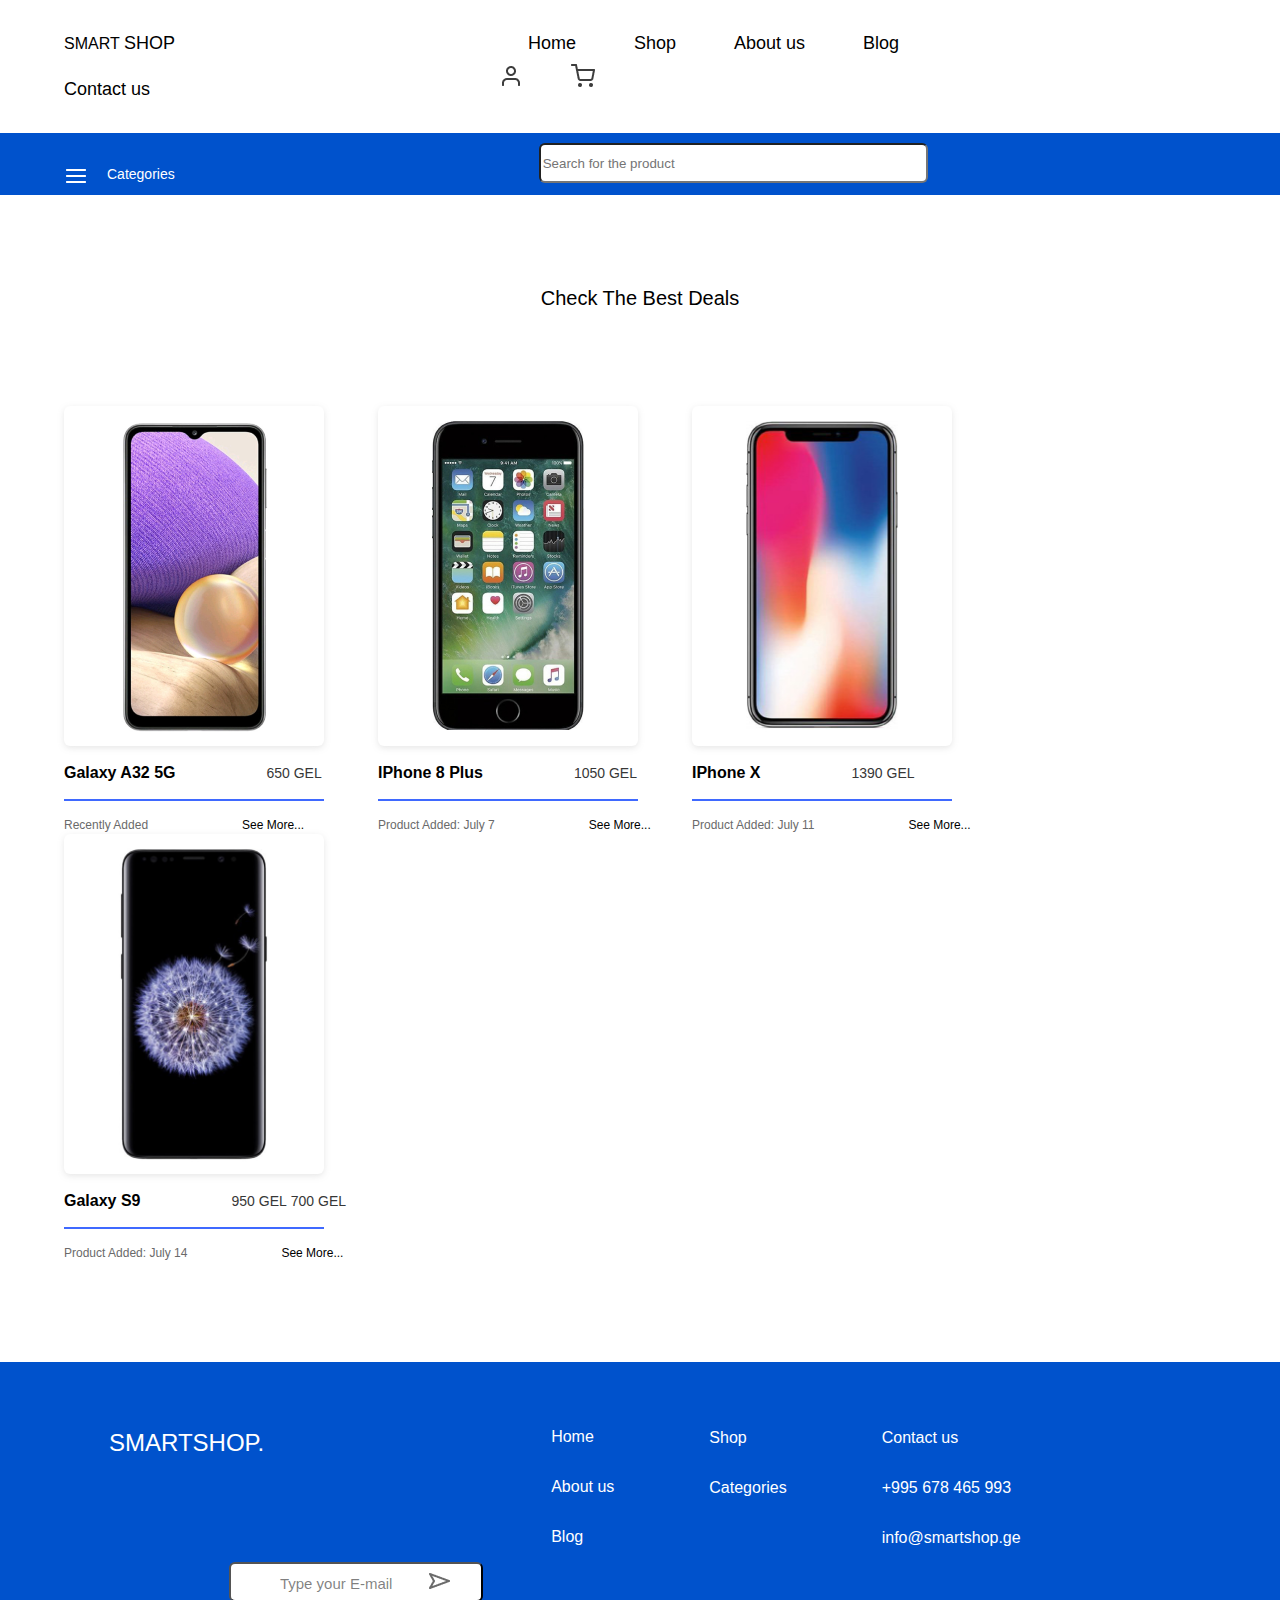
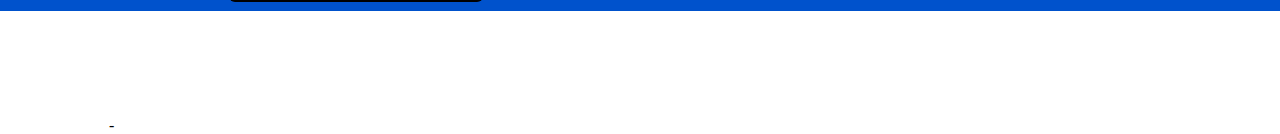
<file: index.html>
<!DOCTYPE html>
<html lang="en">
<head>
    <meta charset="UTF-8">
    <meta http-equiv="X-UA-Compatible" content="IE=edge">
    <meta name="viewport" content="width=device-width, initial-scale=1.0">
    <title>Home</title>
    <link rel="stylesheet" href="assets/css/reset.css">
    <link rel="stylesheet" href="assets/css/style.css">
</head>
<body>
    <header >
        <nav class="conteiner">
            <ul class="header-wrapper">
                <li class="smartshop-li">
                    <span>SMART</span>
                    <a href="index.html">SHOP</a>
                </li>
                <li class="home-li">
                    <a href="index.html">Home</a>
                </li>
                <li class="shop-li">
                    <a href="index.html">Shop</a>
                </li>
                <li>
                    <a href="assets/pages/about.html">About us</a>
                </li>
                <li class="blog-li">
                    <a href="assets/pages/blog.html">Blog</a>
                </li>
                <li class="contact-li">
                    <a href="assets/pages/contact.html">Contact us</a>
                </li>
                <li class="profile-aiqon">
                    <a href="assets/pages/contact.html">
                        <img src="assets/img/aiqon1-1.png" alt="profile img">
                    </a>
                </li>
                <li>
                    <a href="index.html">
                        <img src="assets/img/aiqon2.png" alt="shop img">
                    </a>
                </li>
            </ul>
        </nav>
        <div class="header-search-conteiner">
            <div class="conteiner">
                <div class="header-search-wrapper">
                    <img src="assets/img/menu.png" alt="">
                    <p>Categories</p>
                    <div class="input-wrapper">
                        <form action="search-input">
                            <label for="taxt"></label>
                            <input class="search-input" type="text" id="text"  placeholder="Search for the product">
                        </form>
                    </div>  
                </div>
            </div>
        </div>
    </header>
    <main class="conteiner-2">
        <section>
            <h3>Check the best deals</h3>
            <div class="prodact-wrapper">
                <div class="prodact-conteiner">
                    <img class="phone1" src="assets/img/tel-1.png" alt="img">
                    <img class="phone1-2" src="assets/img/mob 1-2.png" alt="img">
                </div>
                <div class="model-price">
                    <h5>Galaxy A32 5G</h5>
                    <p>650 GEL</p>
                </div>
                <div class="line">
                </div>
                <div class="model-Description-wrapper">
                    <p class="model-Description">Recently added</p>
                    <p class="more-model-Description">See more...</p>
                </div>
            </div>
            <div class="prodact-wrapper">
                <div class="prodact-conteiner">
                    <img class="phone1" src="assets/img/image 2.png" alt="img">
                    <img class="phone1-2" src="assets/img/image 2-2.png" alt="img">
                </div>
                <div class="model-price">
                    <h5>iPhone 8 Plus</h5>
                    <p>1050 gEL</p>
                </div>
                <div class="line">
                </div>
                <div class="model-Description-wrapper">
                    <p class="model-Description">product added: July 7</p>
                    <p class="more-model-Description">See more...</p>
                </div>
            </div>
            <div class="prodact-wrapper">
                <div class="prodact-conteiner">
                    <img class="phone1" src="assets/img/image 3.png" alt="img">
                    <img class="phone1-2" src="assets/img/image 3-2.png" alt="img">
                </div>
                <div class="model-price">
                    <h5>iPhone X</h5>
                    <p>1390 GEL</p>
                </div>
                <div class="line">
                </div>
                <div class="model-Description-wrapper">
                    <p class="model-Description">product added: July 11</p>
                    <p class="more-model-Description">See more...</p>
                </div>
            </div>
            <div class="prodact-wrapper-4">
                <div class="prodact-conteiner-4">
                    <img class="phone1" src="assets/img/image 4.png" alt="img">
                    <img class="phone1-2" src="assets/img/image 4-2.png" alt="img">
                </div>
                <div class="model-price">
                    <h5>Galaxy S9</h5>
                    <p class="old-price">950 GEL</p>
                    <p>700 GEL</p>
                </div>
                <div class="line">
                </div>
                <div class="model-Description-wrapper">
                    <p class="model-Description">product added: July 14</p>
                    <p class="more-model-Description">See more...</p>
                </div>
            </div>
        </section>
    </main>
    <footer class="footer-background">
        <div class="conteiner">
            <div class="smartshop-logo-wrapper">
                <ul>
                    <li class="footer-smartshop">
                        <a href="#">SMARTSHOP.</a>
                    </li>
                </ul>
            </div>        
            <div class="footer-content-wrapper">
                <ul class="footer-content-conteiner">
                    <li>
                        <a href="index.html">Home</a>
                    </li>
                    <li>
                        <a href="assets/pages/about.html">About us</a>
                    </li>
                    <li>
                        <a href="assets/pages/blog.html">Blog</a>
                    </li>
                </ul>
            </div>
            <div class="footer-shop-wrapper">
                <ul class="footer-shop-conteiner">
                    <li>
                        <a href="index.html">Shop</a>
                    </li>
                    <li>
                        <a href="#">Categories</a>
                    </li>
                </ul>
            </div>
            <div class="footer-contact-wrapper">
                <ul class="footer-contact-conteiner">
                    <li>
                        <a href="assets/pages/contact.html">Contact us</a>
                    </li>
                    <li>
                        <a href="#">+995 678 465 993</a>
                    </li>
                    <li>
                        <a href="#">info@smartshop.ge</a>
                    </li>
                </ul>
            </div>
            <div class="footer-button-wrapper">
                <ul class="footer-butoon-conteiner">
                    <li>
                        <button class="hover-button">
                            <p>Type your E-mail</p>
                            <img src="assets/img/Vector.png" alt="victor">
                        </button>
                    </li>
                </ul>
                <p class="footer-bootum-p">Subscribe to our newsletter and never miss our news and promotions</p>
            </div>
            <div class="aiqon-wrapper">
                <ul class="aiqon-conteiner">
                    <li>
                        <a href="#">
                            <img src="assets/img/Instagram.png" alt="Instagram">
                        </a>
                    </li>
                    <li>
                        <a href="#">
                            <img src="assets/img/Linkedin.png" alt="linkdin">
                        </a>
                    </li>
                    <li>
                        <a href="#">
                            <img src="assets/img/Twitter.png" alt="Twitter">
                        </a>
                    </li>
                </ul>
            </div>-
        </div>
    </footer>
</body>
</html>
</file>
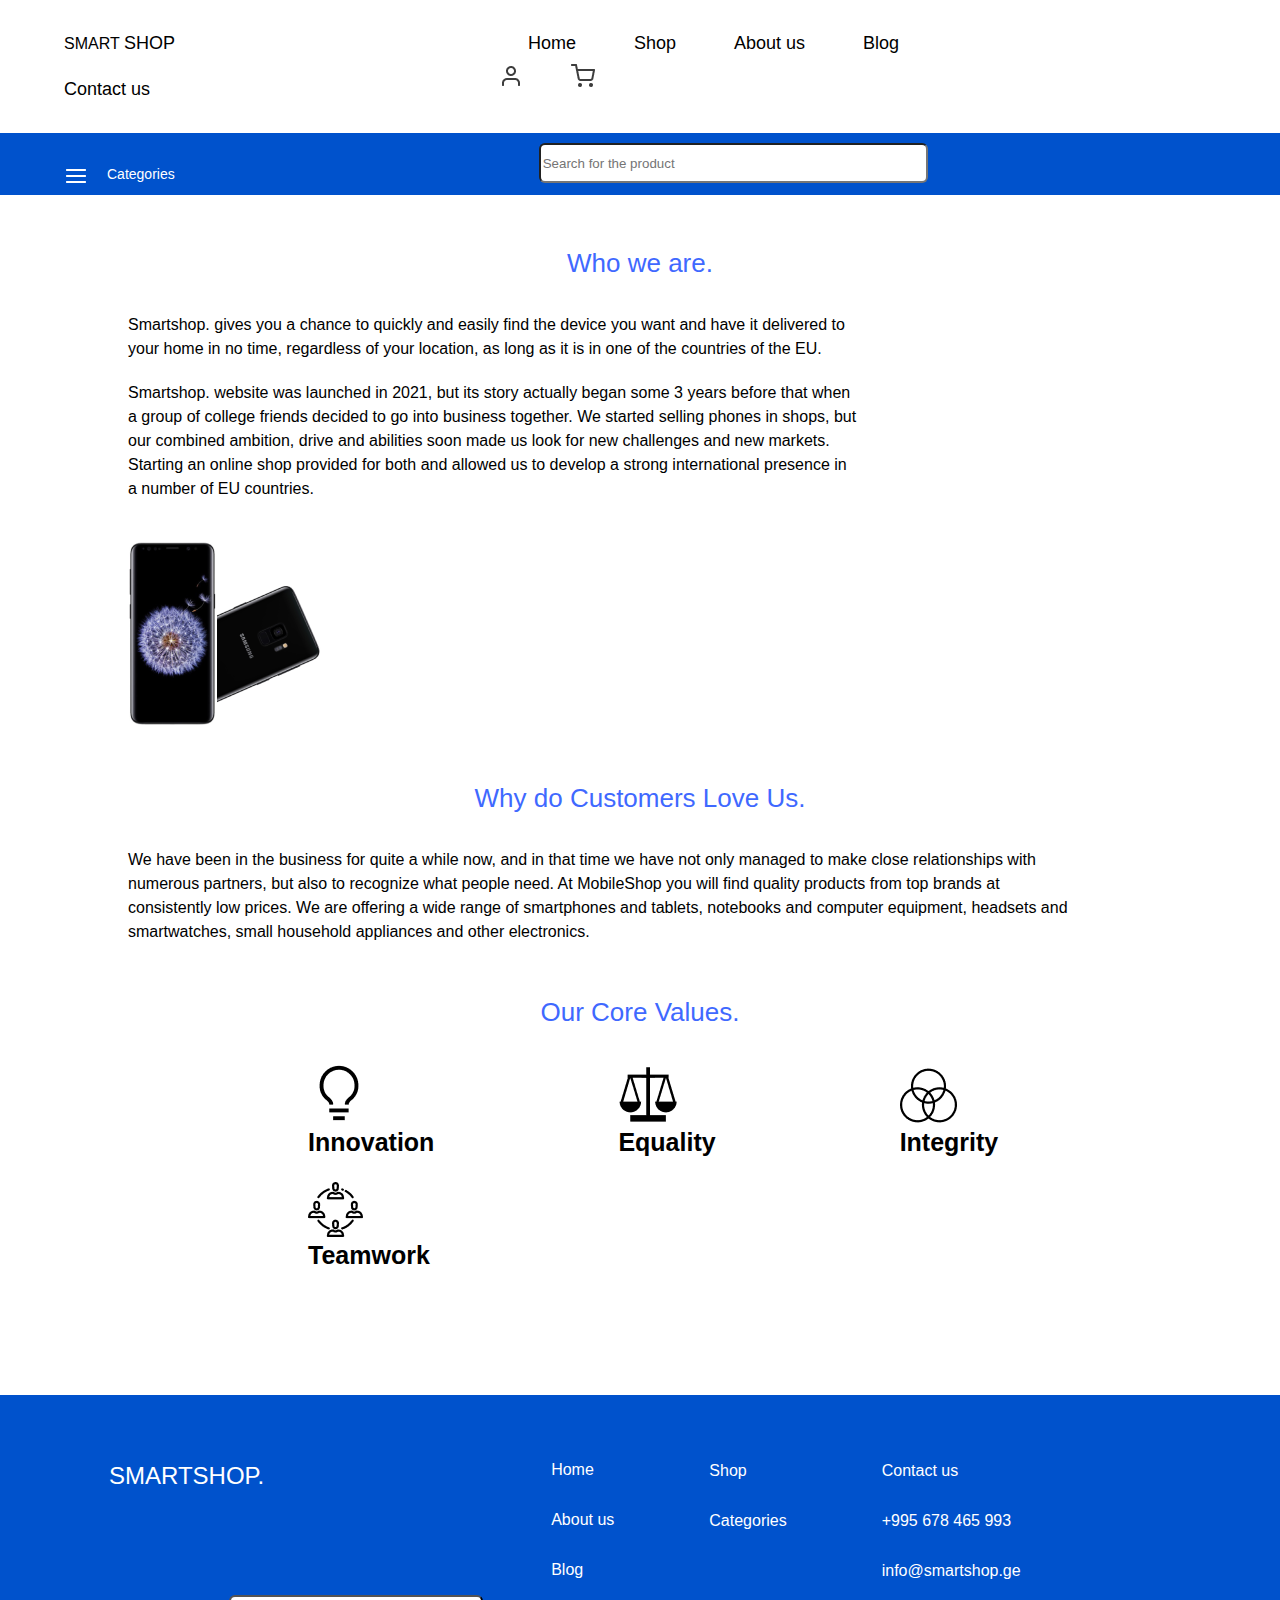
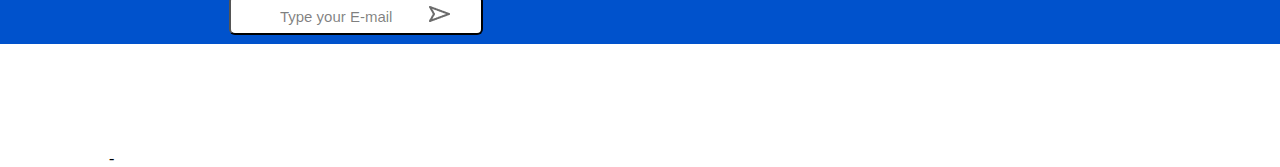
<file: assets/pages/about.html>
<!DOCTYPE html>
<html lang="en">
<head>
    <meta charset="UTF-8">
    <meta http-equiv="X-UA-Compatible" content="IE=edge">
    <meta name="viewport" content="width=device-width, initial-scale=1.0">
    <title>About</title>
    <link rel="stylesheet" href="../css/reset.css">
    <link rel="stylesheet" href="../css/style.css">
</head>
<body>
    <header >
        <nav class="conteiner">
            <ul class="header-wrapper">
                <li class="smartshop-li">
                    <span>SMART</span>
                    <a href="../../index.html">SHOP</a>
                </li>
                <li class="home-li">
                    <a href="../../index.html">Home</a>
                </li>
                <li class="shop-li">
                    <a href="../../index.html">Shop</a>
                </li>
                <li>
                    <a href="about.html">About us</a>
                </li>
                <li class="blog-li">
                    <a href="blog.html">Blog</a>
                </li>
                <li class="contact-li">
                    <a href="contact.html">Contact us</a>
                </li>
                <li class="profile-aiqon">
                    <a href="contact.html">
                        <img src="../img/aiqon1-1.png" alt="profile img">
                    </a>
                </li>
                <li>
                    <a href="../../index.html">
                        <img src="../img/aiqon2.png" alt="shop img">
                    </a>
                </li>
            </ul>
        </nav>
        <div class="header-search-conteiner">
            <div class="conteiner">
                <div class="header-search-wrapper">
                    <img src="../img/menu.png" alt="">
                    <p>Categories</p>
                    <div class="input-wrapper">
                        <form action="search-input">
                            <label for="taxt"></label>
                            <input class="search-input" type="text" id="text"  placeholder="Search for the product">
                        </form>
                    </div>  
                </div>
            </div>
        </div>
    </header>
    <main class="conteiner-3">
        <div>
            <h2>Who we are.</h2>
            <div class="about-first-div">
                <p>Smartshop. gives you a chance to quickly and easily find the device you want and have it delivered to your home in no time, regardless of your location, as long as it is in one of the countries of the EU.</p>
                <p>Smartshop. website was launched in 2021, but its story actually began some 3 years before that when a group of college friends decided to go into business together. We started selling phones in shops, but our combined ambition, drive and abilities soon made us look for new challenges and new markets. Starting an online shop provided for both and allowed us to develop a strong international presence in a number of EU countries.</p>
            </div>
            <img src="../img/about-phone.png" alt="phone">
        </div>
        <div class="about-secend-div">
            <h2>Why do Customers Love Us.</h2>
            <p>We have been in the business for quite a while now, and in that time we have not only managed to make close relationships with numerous partners, but also to recognize what people need. At MobileShop you will find quality products from top brands at consistently low prices. We are offering a wide range of smartphones and tablets, notebooks and computer equipment, headsets and smartwatches, small household appliances and other electronics.</p>
        </div>
        <section>
            <h2>Our Core Values.</h2>
            <div class="img-div-wrapper">
                <img src="../img/idea-svgrepo-com 1.png" alt="img">
                <p>Innovation</p>
            </div>
            <div class="img-div-wrapper">
                <img src="../img/scale-good-justice-fairness-svgrepo-com 1.png" alt="img">
                <p>Equality</p>
            </div>
            <div class="img-div-wrapper">
                <img src="../img/unity-svgrepo-com 1.png" alt="img">
                <p>Integrity</p>
            </div>
            <div class="img-div-wrapper">
                <img src="../img/teamwork-svgrepo-com 1.png" alt="img">
                <p>Teamwork</p>
            </div>
        </section>
    </main>

 

    <footer class="footer-background">
        <div class="conteiner">
            <div class="smartshop-logo-wrapper">
                <ul>
                    <li class="footer-smartshop">
                        <a href="#">SMARTSHOP.</a>
                    </li>
                </ul>
            </div>        
            <div class="footer-content-wrapper">
                <ul class="footer-content-conteiner">
                    <li>
                        <a href="../../index.html">Home</a>
                    </li>
                    <li>
                        <a href="about.html">About us</a>
                    </li>
                    <li>
                        <a href="blog.html">Blog</a>
                    </li>
                </ul>
            </div>
            <div class="footer-shop-wrapper">
                <ul class="footer-shop-conteiner">
                    <li>
                        <a href="../../index.html">Shop</a>
                    </li>
                    <li>
                        <a href="#">Categories</a>
                    </li>
                </ul>
            </div>
            <div class="footer-contact-wrapper">
                <ul class="footer-contact-conteiner">
                    <li>
                        <a href="contact.html">Contact us</a>
                    </li>
                    <li>
                        <a href="#">+995 678 465 993</a>
                    </li>
                    <li>
                        <a href="#">info@smartshop.ge</a>
                    </li>
                </ul>
            </div>
            <div class="footer-button-wrapper">
                <ul class="footer-butoon-conteiner">
                    <li>
                        <button class="hover-button">
                            <p>Type your E-mail</p>
                            <img src="../img/Vector.png" alt="victor">
                        </button>
                    </li>
                </ul>
                <p class="footer-bootum-p">Subscribe to our newsletter and never miss our news and promotions</p>
            </div>
            <div class="aiqon-wrapper">
                <ul class="aiqon-conteiner">
                    <li>
                        <a href="#">
                            <img src="../img/Instagram.png" alt="Instagram">
                        </a>
                    </li>
                    <li>
                        <a href="#">
                            <img src="../img/Linkedin.png" alt="linkdin">
                        </a>
                    </li>
                    <li>
                        <a href="#">
                            <img src="../img/Twitter.png" alt="Twitter">
                        </a>
                    </li>
                </ul>
            </div>-
        </div>
    </footer>
</body>
</html>
</file>
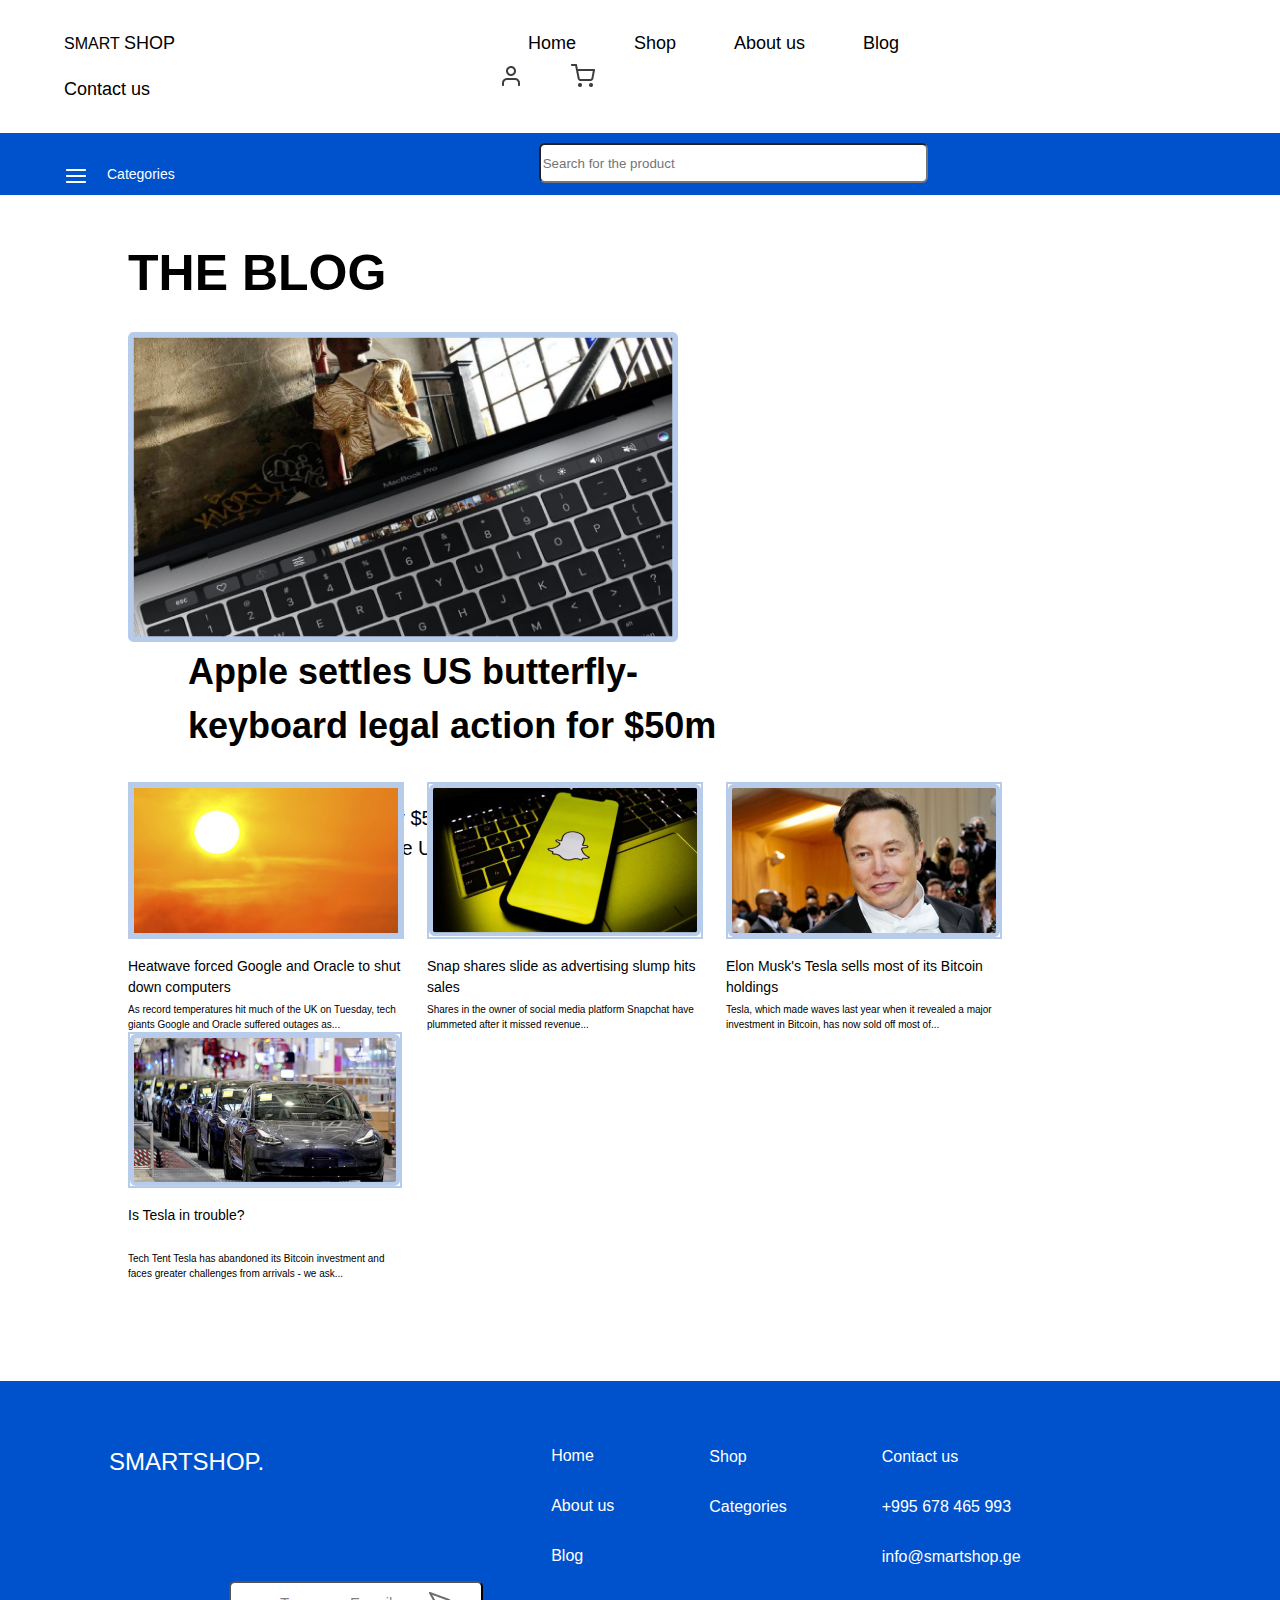
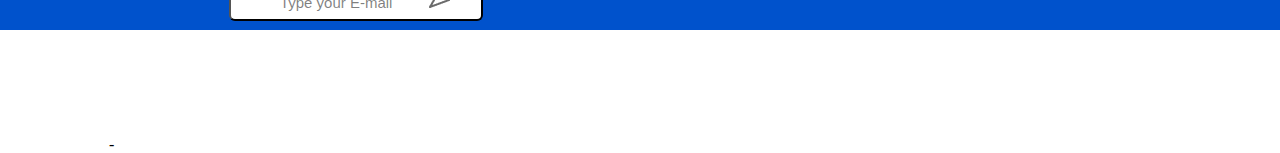
<file: assets/pages/blog.html>
<!DOCTYPE html>
<html lang="en">
<head>
    <meta charset="UTF-8">
    <meta http-equiv="X-UA-Compatible" content="IE=edge">
    <meta name="viewport" content="width=device-width, initial-scale=1.0">
    <title>Blog</title>
    <link rel="stylesheet" href="../css/reset.css">
    <link rel="stylesheet" href="../css/style.css">
</head>
<body>
    <header >
        <nav class="conteiner">
            <ul class="header-wrapper">
                <li class="smartshop-li">
                    <span>SMART</span>
                    <a href="../../index.html">SHOP</a>
                </li>
                <li class="home-li">
                    <a href="../../index.html">Home</a>
                </li>
                <li class="shop-li">
                    <a href="../../index.html">Shop</a>
                </li>
                <li>
                    <a href="about.html">About us</a>
                </li>
                <li class="blog-li">
                    <a href="blog.html">Blog</a>
                </li>
                <li class="contact-li">
                    <a href="contact.html">Contact us</a>
                </li>
                <li class="profile-aiqon">
                    <a href="contact.html">
                        <img src="../img/aiqon1-1.png" alt="profile img">
                    </a>
                </li>
                <li>
                    <a href="../../index.html">
                        <img src="../img/aiqon2.png" alt="shop img">
                    </a>
                </li>
            </ul>
        </nav>
        <div class="header-search-conteiner">
            <div class="conteiner">
                <div class="header-search-wrapper">
                    <img src="../img/menu.png" alt="">
                    <p>Categories</p>
                    <div class="input-wrapper">
                        <form action="search-input">
                            <label for="taxt"></label>
                            <input class="search-input" type="text" id="text"  placeholder="Search for the product">
                        </form>
                    </div>  
                </div>
            </div>
        </div>
    </header>
    <main class="conteiner-3">
        <h1>THE BLOG</h1>
        <div class="blog-main-div-wrapper">
            <div class="blog-main-img">
                <img src="../img/blog1.png" alt="imig">
            </div>
            <div class="blog-main-p-wrapper">
                <p class="blog-main-div-p1">Apple settles US butterfly-keyboard legal action for $50m</p>
                <p class="blog-main-div-p2">Apple has agreed to pay $50m (£41.6m) to settle a legal action by claimants in the US, over its MacBook keyboards.</p>
            </div>
        </div>
        <section>
            <div class="each-one-section-wrapper">
                <img class="section-img" src="../img/blog-section 1.png" alt="img soon">
                <p class="first-nius-title">Heatwave forced Google and Oracle to shut down computers</p>
                <p class="secont-news-p">As record temperatures hit much of the UK on Tuesday, tech giants Google and Oracle suffered outages as...</p>
            </div>
            <div class="each-one-section-wrapper">
                <img class="section-img" src="../img/blog section 2.png" alt="img oraklo">
                <p class="first-nius-title">Snap shares slide as advertising slump hits sales</p>
                <p class="secont-news-p">Shares in the owner of social media platform Snapchat have plummeted after it missed revenue...</p>
            </div>
            <div class="each-one-section-wrapper">
                <img class="section-img" src="../img/blog section 3.png" alt="img elonmusk">
                <p class="first-nius-title">Elon Musk's Tesla sells most of its Bitcoin holdings</p>
                <p class="secont-news-p">Tesla, which made waves last year when it revealed a major investment in Bitcoin, has now sold off most of...</p>
            </div>
            <div class="each-one-section-wrapper">
                <img class="section-img" src="../img/blog section 4.png" alt="img tesla car">
                <p class="first-nius-title">Is Tesla in trouble?</p>
                <p class="secont-news-p">Tech Tent Tesla has abandoned its Bitcoin investment and faces greater challenges from arrivals - we ask...</p>
            </div>
        </section>
    </main>
    <footer class="footer-background">
        <div class="conteiner">
            <div class="smartshop-logo-wrapper">
                <ul>
                    <li class="footer-smartshop">
                        <a href="#">SMARTSHOP.</a>
                    </li>
                </ul>
            </div>        
            <div class="footer-content-wrapper">
                <ul class="footer-content-conteiner">
                    <li>
                        <a href="../../index.html">Home</a>
                    </li>
                    <li>
                        <a href="about.html">About us</a>
                    </li>
                    <li>
                        <a href="blog.html">Blog</a>
                    </li>
                </ul>
            </div>
            <div class="footer-shop-wrapper">
                <ul class="footer-shop-conteiner">
                    <li>
                        <a href="../../index.html">Shop</a>
                    </li>
                    <li>
                        <a href="#">Categories</a>
                    </li>
                </ul>
            </div>
            <div class="footer-contact-wrapper">
                <ul class="footer-contact-conteiner">
                    <li>
                        <a href="contact.html">Contact us</a>
                    </li>
                    <li>
                        <a href="#">+995 678 465 993</a>
                    </li>
                    <li>
                        <a href="#">info@smartshop.ge</a>
                    </li>
                </ul>
            </div>
            <div class="footer-button-wrapper">
                <ul class="footer-butoon-conteiner">
                    <li>
                        <button class="hover-button">
                            <p>Type your E-mail</p>
                            <img src="../img/Vector.png" alt="victor">
                        </button>
                    </li>
                </ul>
                <p class="footer-bootum-p">Subscribe to our newsletter and never miss our news and promotions</p>
            </div>
            <div class="aiqon-wrapper">
                <ul class="aiqon-conteiner">
                    <li>
                        <a href="#">
                            <img src="../img/Instagram.png" alt="Instagram">
                        </a>
                    </li>
                    <li>
                        <a href="#">
                            <img src="../img/Linkedin.png" alt="linkdin">
                        </a>
                    </li>
                    <li>
                        <a href="#">
                            <img src="../img/Twitter.png" alt="Twitter">
                        </a>
                    </li>
                </ul>
            </div>-
        </div>
    </footer>
</body>
</html>
</file>
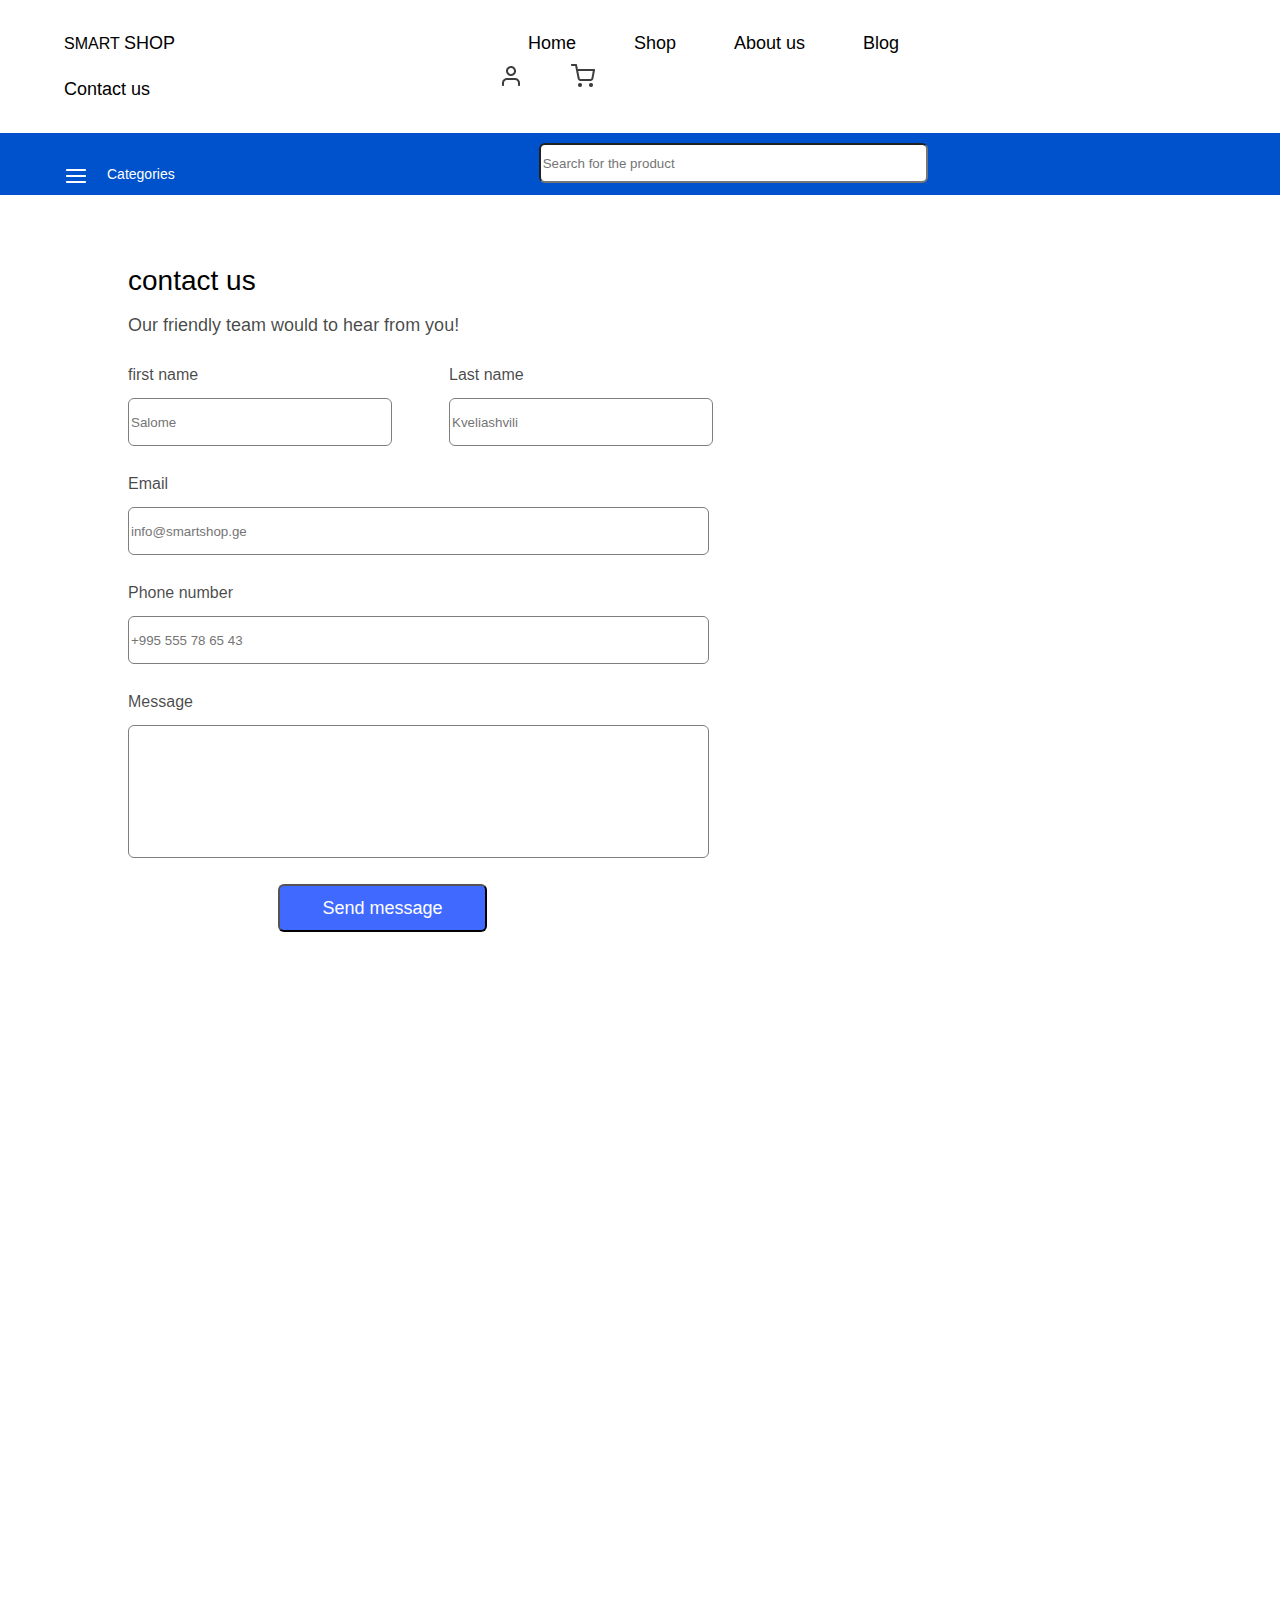
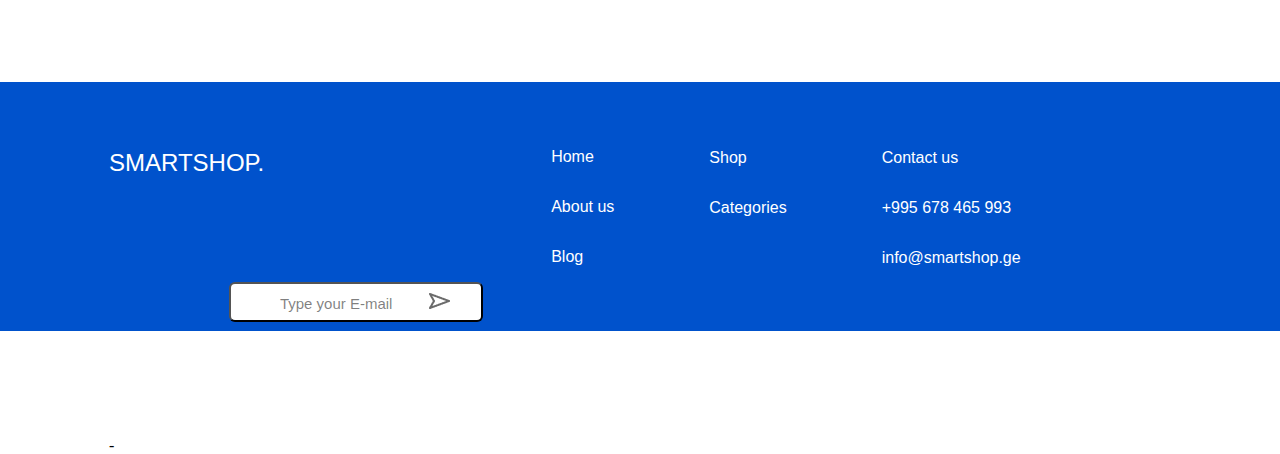
<file: assets/pages/contact.html>
<!DOCTYPE html>
<html lang="en">
<head>
    <meta charset="UTF-8">
    <meta http-equiv="X-UA-Compatible" content="IE=edge">
    <meta name="viewport" content="width=device-width, initial-scale=1.0">
    <title>Contact</title>
    <link rel="stylesheet" href="../css/reset.css">
    <link rel="stylesheet" href="../css/style.css">
</head>
<body>
    <header >
        <nav class="conteiner">
            <ul class="header-wrapper">
                <li class="smartshop-li">
                    <span>SMART</span>
                    <a href="../../index.html">SHOP</a>
                </li>
                <li class="home-li">
                    <a href="../../index.html">Home</a>
                </li>
                <li class="shop-li">
                    <a href="../../index.html">Shop</a>
                </li>
                <li>
                    <a href="about.html">About us</a>
                </li>
                <li class="blog-li">
                    <a href="blog.html">Blog</a>
                </li>
                <li class="contact-li">
                    <a href="contact.html">Contact us</a>
                </li>
                <li class="profile-aiqon">
                    <a href="contact.html">
                        <img src="../img/aiqon1-1.png" alt="profile img">
                    </a>
                </li>
                <li>
                    <a href="../../index.html">
                        <img src="../img/aiqon2.png" alt="shop img">
                    </a>
                </li>
            </ul>
        </nav>
        <div class="header-search-conteiner">
            <div class="conteiner">
                <div class="header-search-wrapper">
                    <img src="../img/menu.png" alt="">
                    <p>Categories</p>
                    <div class="input-wrapper">
                        <form action="search-input">
                            <label for="taxt"></label>
                            <input class="search-input" type="text" id="text"  placeholder="Search for the product">
                        </form>
                    </div>  
                </div>
            </div>
        </div>
    </header>
    <main class="conteiner-3">
       <form>
            <h4>contact us</h4>
            <h6>Our friendly team would to hear from you!</h6>
            <div class="name-input-wrapper">
                <div>
                    <label for="name">first name</label>
                </div>
                <div class="name-lastname-box">
                    <input class="name-input" type="text" placeholder="Salome" id="name">
                </div>
            </div>
            <div class="lastname-input-wrapper">
                <div>
                    <label for="surname">Last name</label>
                </div>
                <div class="name-lastname-box">
                    <input class="lastname-input" type="text" placeholder="Kveliashvili" id="surname">
                </div>
            </div>
            <div class="email-box">
                <label for="meil">Email</label>
                <input type="email" id="email" placeholder="info@smartshop.ge">
            </div>
            <div class="number-box">
                <label for="number">Phone number</label>
                <input type="number" id="number" placeholder="+995 555 78 65 43">
            </div>
            <div class="message-box">
                <label for="Message">Message</label>
                <input type="Message" id="text">
            </div>
            <div>
                <button class="chak-button">Send message</button>
            </div>
       </form>
       <iframe src="https://www.google.com/maps/embed?pb=!1m18!1m12!1m3!1d2978.5248403087817!2d44.774620015435815!3d41.70919227923594!2m3!1f0!2f0!3f0!3m2!1i1024!2i768!4f13.1!3m3!1m2!1s0x40440cd28b5a0549%3A0x17e5ad251bac63ea!2zMTIg4YOY4YOa4YOY4YOQIOGDreGDkOGDleGDreGDkOGDleGDkOGDq-GDmOGDoSDhg5Lhg5Dhg5vhg5bhg5jhg6Dhg5gsIOGDl-GDkeGDmOGDmuGDmOGDoeGDmA!5e0!3m2!1ska!2sge!4v1675759035266!5m2!1ska!2sge" width="600" height="450" style="border:0;" allowfullscreen="" loading="lazy" referrerpolicy="no-referrer-when-downgrade"></iframe>
    </main>
    <footer class="footer-background">
        <div class="conteiner">
            <div class="smartshop-logo-wrapper">
                <ul>
                    <li class="footer-smartshop">
                        <a href="#">SMARTSHOP.</a>
                    </li>
                </ul>
            </div>        
            <div class="footer-content-wrapper">
                <ul class="footer-content-conteiner">
                    <li>
                        <a href="../../index.html">Home</a>
                    </li>
                    <li>
                        <a href="about.html">About us</a>
                    </li>
                    <li>
                        <a href="blog.html">Blog</a>
                    </li>
                </ul>
            </div>
            <div class="footer-shop-wrapper">
                <ul class="footer-shop-conteiner">
                    <li>
                        <a href="../../index.html">Shop</a>
                    </li>
                    <li>
                        <a href="#">Categories</a>
                    </li>
                </ul>
            </div>
            <div class="footer-contact-wrapper">
                <ul class="footer-contact-conteiner">
                    <li>
                        <a href="contact.html">Contact us</a>
                    </li>
                    <li>
                        <a href="#">+995 678 465 993</a>
                    </li>
                    <li>
                        <a href="#">info@smartshop.ge</a>
                    </li>
                </ul>
            </div>
            <div class="footer-button-wrapper">
                <ul class="footer-butoon-conteiner">
                    <li>
                        <button class="hover-button">
                            <p>Type your E-mail</p>
                            <img src="../img/Vector.png" alt="victor">
                        </button>
                    </li>
                </ul>
                <p class="footer-bootum-p">Subscribe to our newsletter and never miss our news and promotions</p>
            </div>
            <div class="aiqon-wrapper">
                <ul class="aiqon-conteiner">
                    <li>
                        <a href="#">
                            <img src="../img/Instagram.png" alt="Instagram">
                        </a>
                    </li>
                    <li>
                        <a href="#">
                            <img src="../img/Linkedin.png" alt="linkdin">
                        </a>
                    </li>
                    <li>
                        <a href="#">
                            <img src="../img/Twitter.png" alt="Twitter">
                        </a>
                    </li>
                </ul>
            </div>-
        </div>
    </footer>
</body>
</html>
</file>
<file: assets/css/style.css>
@font-face {
    font-family: 'oswald500', sans-serif;
    src: url(../font/Oswald-Medium.ttf);
}
@font-face {
    font-family: 'popin500', sans-serif;
    src: url(../font/Poppins-Medium.ttf);
}
@font-face {
    font-family: 'popins400', sans-serif;
    src: url(../font/Poppins-Regular.ttf);
}
@font-face {
    font-family: 'popins500', sans-serif;
    src: url(../font/Poppins-MediumItalic.ttf);
}
@font-face {
    font-family: 'popins600', sans-serif;
    src: url(../font/Poppins-SemiBold.ttf);
}
* {
    box-sizing: border-box;
}
.conteiner {
    max-width: 1440px;
    width: 90%;
    margin: 0 auto;
}
.conteiner-2 {
    max-width: 1280px;
    width: 90%;
    margin: 0 auto;
}
.conteiner-3 {
    max-width: 1150;
    width: 80%;
    margin: 0 auto;
}
.header-wrapper li {
    display: inline-block;
}
.header-wrapper li a {
    text-decoration: none;
    font-weight: 500;
    color: black;
    font-size: 18px;
    line-height: 27px;
    font-family: 'popin500', sans-serif;
}
.header-wrapper li a:hover {
    text-decoration: 3px underline blue;
}
.header-wrapper  {
    margin: 30px 0px 30px 0px;
}
.smartshop-li {
    margin-right: 349px;
    font-family: 'oswald500', sans-serif;
}
.smartshop-li a:nth-child(n+3) {
    color: red
}
.shop-li {
    margin: 0px 54px;
}
.blog-li {
    margin: 0px 54px;
}
.contact-li {
    margin-right: 340px;
}
.profile-aiqon {
    margin-right: 30px;
}
.header-search-conteiner {
    background-color: #0052CC;
    margin-top: 30px;
    height: 62px;
}
.header-search-conteiner img {
    display: inline-block;
    margin: 10px 15px 27px 0px;
    vertical-align: text-top;
}
.header-search-conteiner p {
    display: inline-block;
    vertical-align: text-top;
    margin: 10px 360px 19px 0px;
    font-weight: 400;
    font-size: 14px;
    line-height: 21px;
    color: #FFFFFF;
    font-family: 'popins400', sans-serif;
}
.header-search-conteiner p:hover {
    text-decoration: 3px underline blue;
}
.input-wrapper {
    display: inline-block;
}
.search-input {
    width: 389px;
    height: 40px;
    left: 525px;
    top: 118px;
    background: #FFFFFF;
    border-radius: 6px;
    margin-top: 10px;
}
/* houm section */
h3 {
    text-align: center;
    margin: 88px 0px 93px 0px;
    font-family: 'popin500', sans-serif;
    font-weight: 500;
    font-size: 20px;
    line-height: 30px;    
    text-transform: capitalize;
    color: #000000;
}
h3:hover {
    text-decoration: 3px underline blue;
}
.prodact-wrapper {
    display: inline-block;
}
.prodact-conteiner {
    width: 260px;
    height: 340px;
    background: rgba(255, 255, 255, 0.1);
    box-shadow: 0px 2px 6px rgba(161, 161, 161, 0.25);
    border-radius: 6px;
    margin-right: 50px;
}
.prodact-conteiner img {
    margin: 12px 54px;
    width: 152px;
    height: 316px;
    left: 134px;
    top: 380px;
}
.phone1-2 {
    display: none;
}
.prodact-conteiner:hover .phone1 {
    display: none;
}
.prodact-conteiner:hover .phone1-2 {
    display: inline;
}

.model-price {
    display: inline-block;
}
.model-price p {
    font-family: 'popins400', sans-serif;
    display: inline-block;
    font-weight: 400;
    font-size: 14px;
    line-height: 21px;
    text-transform: capitalize;
    color: #373737;
}
.model-price p:hover {
    text-decoration: 1px underline blue;
}
h5 {
    font-family: 'popins600', sans-serif;
    display: inline-block;
    font-weight: 600;
    font-size: 16px;
    line-height: 24px;
    text-transform: capitalize;
    color: #000000;
    margin: 15px 87px 14px 0px;
}
h5:hover {
    text-decoration: 1px underline blue;
}
.line {
    border: 1px solid #3F69FF;
    width: 260px;
}
.model-Description {
    font-family: 'popins400', sans-serif;
    display: inline-block;
    font-weight: 400;
    font-size: 12px;
    line-height: 18px;
    text-transform: capitalize;
    color: #6A6A6A;
    margin: 15px 90px 0px 0px;
}
.model-Description:hover {
    text-decoration: 1px underline blue;
}
.more-model-Description {
    display: inline-block;
    font-family: 'popin500', sans-serif;
    font-weight: 500;
    font-size: 12px;
    line-height: 18px;
    text-transform: capitalize;
    color: #000000;
}
.more-model-Description:hover {
    text-decoration: 1px underline blue;
}
.prodact-wrapper-4 {
    display: inline-block;
}
.prodact-conteiner-4 {
    width: 260px;
    height: 340px;
    background: rgba(255, 255, 255, 0.1);
    box-shadow: 0px 2px 6px rgba(161, 161, 161, 0.25);
    border-radius: 6px;
}
.prodact-conteiner-4 img {
    margin: 12px 54px;
    width: 152px;
    height: 316px;
    left: 134px;
    top: 380px;
}
.old-price {
    color: #BD6161;
}
.prodact-conteiner-4:hover .phone1 {
    display: none;
}
.prodact-conteiner-4:hover .phone1-2 {
    display: inline;
}

/* footer */
.footer-background{
    background-color: #0052CC;
    margin-top: 100px;
    height: 249px;
}
footer {
    padding: 50px;
}
.smartshop-logo-wrapper {
    display: inline-block;
    vertical-align: text-bottom;
    height: 120px;
}
.footer-smartshop a {
    font-family: 'oswald500', sans-serif;
    font-weight: 500;
    font-size: 24px;
    line-height: 36px;
    color: #FFFFFF;
    text-decoration: none;
}
.footer-smartshop a:hover {
    text-decoration: 3px underline blue;
}
.footer-content-wrapper {
    display: inline-block;
}
.footer-content-wrapper ul li a {
    font-family: 'popins400', sans-serif;
    font-weight: 400;
    font-size: 16px;
    line-height: 24px;
    color: #FFFFFF;
    text-decoration: none;
    margin: 0px 65px 0px 270px;
}
.footer-content-conteiner li  {
    padding: 13px;
}
.footer-content-conteiner li a:hover{
    text-decoration: 3px underline blue;
}
.footer-shop-wrapper {
    display: inline-block;
    vertical-align: text-bottom;
    height: 132px;
}
.footer-shop-wrapper ul li a {
    font-family: 'popins400', sans-serif;
    font-weight: 400;
    font-size: 16px;
    line-height: 24px;
    color: #FFFFFF;
    text-decoration: none;
    margin: 0px 65px 0px 0px;
}
.footer-shop-conteiner li {
    padding: 13px;
}
.footer-shop-conteiner li a:hover {
    text-decoration: 1px underline blue;
}
.footer-contact-wrapper {
    display: inline-block;
    vertical-align: text-bottom;
    height: 132px;
}
.footer-contact-wrapper ul li a {
    font-family: 'popins400', sans-serif;
    font-weight: 400;
    font-size: 16px;
    line-height: 24px;
    color: #FFFFFF;
    text-decoration: none;
    margin: 0px 65px 0px 0px;
}
.footer-contact-conteiner li {
    padding: 13px;
}
.footer-shop-conteiner li a:hover {
    text-decoration: 1px underline blue;
}
.footer-button-wrapper {
    display: inline-block;
    vertical-align: text-bottom;
    height: 132px;
    width: 235px 36px;
}
.footer-butoon-conteiner li {
    display: inline-block;
    width: 235px 36px;
}
.footer-butoon-conteiner {
    width: 235px 36px;
}
.hover-button {
    width: 254px;
    height: 40px;
    left: 1122px;
    top: 1077px;
    background: #FFFFFF;
    border-radius: 6px;
    margin: 0px 0px 26px 120px;
}
.hover-button p {
    font-weight: 400;
    font-size: 15px;
    line-height: 18px;
    color: rgba(0, 0, 0, 0.5);
    font-family: 'popins400', sans-serif;
    display: inline-block;
    margin: 10px 33px 10px 18px;
}
.footer-bootum-p {
    display: inline-block;
    font-family: 'popins400', sans-serif;
    font-weight: 600;
    font-size: 12px;
    line-height: 18px;
    color: #FFFFFF;
    width: 250px;
    margin-left: 117px; 
}
.footer-bootum-p:hover {
    text-decoration: 1px underline blue;
}
.aiqon-conteiner li {
    display: inline-block;
    margin: 0px 17px;
}

/* about css */

h2 {
    text-align: center;
    font-weight: 500;
    font-size: 26px;
    line-height: 39px;
    color: #3F69FF;
    font-family: 'popin500', sans-serif;
    margin: 49px 0px 30px 0px;
}
h2:hover {
    text-decoration: 3px underline blue;
}
 
.about-first-div {
    display: inline-block;
    width: 950px;
    margin: 0px 0px 20px 0px;
}
.about-first-div p {
    margin: 0px 220px 20px 0px;
    font-size: 16px;
    line-height: 24px;
    color: #000000;
    font-family: 'popins400', sans-serif;
}
.about-first-div p:hover {
    text-decoration: 1px underline blue;
}
.who-we-are-wrrapper {
    display: inline-block;
}
.about-secend-div p {
    margin-right: 70px;
    font-size: 16px;
    line-height: 24px;
    color: #000000;
    font-family: 'popins400', sans-serif;
}
.about-secend-div p:hover {
    text-decoration: 1px underline blue;
}
.img-div-wrapper {
    display: inline-block;
    margin: 0px 0px 25px 180px;  
}
.img-div-wrapper p {
    font-family: 'popins500', sans-serif;
    font-weight: 600;
    font-size: 25px;
    line-height: 30px;
}
/* blog css */
h1 {
    font-family: 'popins600', sans-serif;
    font-weight: 600;
    font-size: 50px;
    line-height: 75px;
    color: #000000;
    margin: 41px 0px 21px 0px;
}
h1:hover {
    text-decoration: 3px underline blue;
}
.blog-main-div-wrapper {
    height: 450px;
}
.blog-main-img {
    display: inline-block;
}
.blog-main-img img{
    display: inline-block;
    width: 550px;
    border-radius: 2px;
}
.blog-main-p-wrapper {
    display: inline-block;
    vertical-align: text-bottom;
    margin: 0px 0px 10px 30px;
}
.blog-main-div-p1 {
    display: inline-block;
    width: 560PX;
    font-family: 'popins600', sans-serif;
    font-weight: 600;
    font-size: 36px;
    line-height: 54px;
    color: #000000;
    vertical-align: text-bottom;
    margin: 0px 0px 50px 30px;
}
.blog-main-div-p1:hover {
    text-decoration: 3px underline blue;
}
.blog-main-div-p2 {
    font-family: 'popins400', sans-serif;
    font-weight: 400;
    font-size: 20px;
    line-height: 30px;
    color: #000000;
    width: 500PX;
    vertical-align: text-bottom;
    margin: 0px 0px 50px 30px;
}
.blog-main-div-p2:hover {
    text-decoration: 2px underline blue;
}
.section-img {
    border: 2px solid #B7CBEA;
}
.first-nius-title {
    font-family: 'popins500', sans-serif;
    font-weight: 500;
    font-size: 14px;
    line-height: 21px;
    color: #000000;
    width: 280px;
    height: 36px;
    margin: 14px 15px 10px 0px;
}
.secont-news-p {
    font-family: 'popins400', sans-serif;
    font-weight: 400;
    font-size: 10px;
    line-height: 15px;
    color: #000000;
    width: 276px;
    height: 30px;
}
.each-one-section-wrapper {
    display: inline-block;
}

/* contact css */

h4 {
    font-family: 'popins500', sans-serif;
    font-weight: 500;
    font-size: 28px;
    line-height: 42px;
    width: 155px;
    height: 42px;
    margin: 65px 0px 10px 0px;
}
h4:hover {
    text-decoration: 2px underline blue;
}
h6 {
    font-family: 'popins400', sans-serif;
    font-weight: 400;
    font-size: 18px;
    line-height: 27px;
    width: 377px;
    height: 27px;
    color: rgba(0, 0, 0, 0.72);
    margin: 0px 0px 24px 0px;
}
h6:hover {
    text-decoration: 2px underline blue;
}
form {
    display: inline-block;
    width: 600px;
}
.form-box {
    display: initial;
}
.name-input-wrapper {
    display: inline-block;
}

.lastname-input-wrapper {
    display: inline-block;
}
label {
    font-weight: 500;
    font-size: 16px;
    line-height: 24px;
    color: rgba(0, 0, 0, 0.72);
    font-family: 'popins400', sans-serif;
}
label:hover {
    text-decoration: 2px underline blue;
}
.name-input {
    width: 264px;
    height: 48px;
    background: #FFFFFF;
    border: 1px solid #7E7E7E;
    border-radius: 6px;
    margin: 11px 53px 26px 0px;
}
.lastname-input {
    width: 264px;
    height: 48px;
    background: #FFFFFF;
    border: 1px solid #7E7E7E;
    border-radius: 6px;
    margin: 11px 0px 26px 0px;
}
.email-box input {
    width: 581px;
    height: 48px;
    left: 104px;
    top: 481px;
    background: #FFFFFF;
    border: 1px solid #7E7E7E;
    border-radius: 6px;
    margin: 11px 0px 26px 0px;
}
.number-box input {
    width: 581px;
    height: 48px;
    left: 104px;
    top: 481px;
    background: #FFFFFF;
    border: 1px solid #7E7E7E;
    border-radius: 6px;
    margin: 11px 0px 26px 0px;
}
.message-box input {
    width: 581px;
    height: 133px;
    left: 104px;
    top: 699px;
    background: #FFFFFF;
    border: 1px solid #7E7E7E;
    border-radius: 6px;
    margin: 11px 0px 26px 0px;
}
.chak-button {
    width: 209px;
    height: 48px;
    left: 288px;
    top: 857px;
    background: #3F69FF;
    border-radius: 6px;
    font-weight: 500;
    font-size: 18px;
    line-height: 27px;
    color: #FFFFFF;
    font-family: 'popin500', sans-serif;
    margin: 0px 0px 0px 150px;
}
.chak-button:hover {
    text-decoration: 2px underline blue;
}
iframe {
    vertical-align: text-bottom;
    margin-bottom: 60px;
    height: 590px;
    width: 560px;
    margin-left: 90px;
}
</file>
